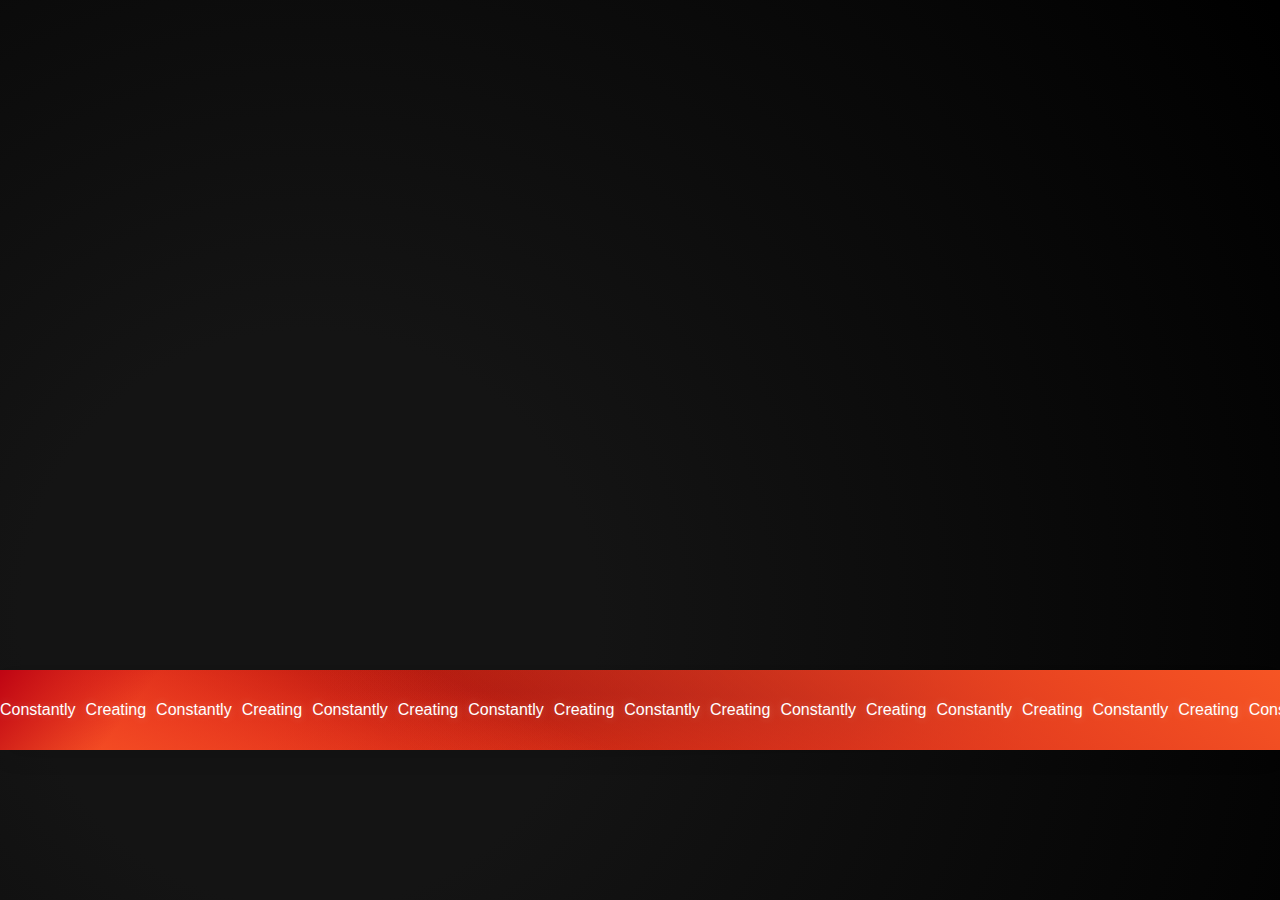
<file: index.html>
<!DOCTYPE html>
<html lang="en">
  <head>
    <meta charset="UTF-8">
    <meta name="viewport" content="width=device-width, initial-scale=1.0">
    <meta http-equiv="X-UA-Compatible" content="ie=edge">
    <title>Design + Technology | Constantly Creating</title>
    <meta name="description" content="Constantly Creating delivers bespoke innovation-driven solutions, merging design and technological expertise to drive business evolution.">
    <link rel="stylesheet" href="./reset.css">
    <link rel="stylesheet" href="./style.css">
  </head>
  <body onclick="window.location.href='https://creatingconstantly.com/contact'">
    <div class="slider">
      <h1 class="slide-track">
        <span class="slide">Constantly</span>
        <span class="slide">Creating</span>
        <span class="slide">Constantly</span>
        <span class="slide">Creating</span>
        <span class="slide">Constantly</span>
        <span class="slide">Creating</span>
        <span class="slide">Constantly</span>
        <span class="slide">Creating</span>
        <span class="slide">Constantly</span>
        <span class="slide">Creating</span>
        <span class="slide">Constantly</span>
        <span class="slide">Creating</span>
        <span class="slide">Constantly</span>
        <span class="slide">Creating</span>
        <span class="slide">Constantly</span>
        <span class="slide">Creating</span>
        <span class="slide">Constantly</span>
        <span class="slide">Creating</span>
        <span class="slide">Constantly</span>
        <span class="slide">Creating</span>
        <span class="slide">Constantly</span>
        <span class="slide">Creating</span>
        <span class="slide">Constantly</span>
        <span class="slide">Creating</span>
        <span class="slide">Constantly</span>
        <span class="slide">Creating</span>
        <span class="slide">Constantly</span>
        <span class="slide">Creating</span>
        <span class="slide">Constantly</span>
        <span class="slide">Creating</span>
        <span class="slide">Constantly</span>
        <span class="slide">Creating</span>
        <span class="slide">Constantly</span>
        <span class="slide">Creating</span>
        <span class="slide">Constantly</span>
        <span class="slide">Creating</span>
        <span class="slide">Constantly</span>
        <span class="slide">Creating</span>
        <span class="slide">Constantly</span>
        <span class="slide">Creating</span>
        <span class="slide">Constantly</span>
        <span class="slide">Creating</span>
        <span class="slide">Constantly</span>
        <span class="slide">Creating</span>
        <span class="slide">Constantly</span>
        <span class="slide">Creating</span>
        <span class="slide">Constantly</span>
        <span class="slide">Creating</span>
        <span class="slide">Constantly</span>
        <span class="slide">Creating</span>
        <span class="slide">Constantly</span>
        <span class="slide">Creating</span>
        <span class="slide">Constantly</span>
        <span class="slide">Creating</span>
      </h1>
    </div>
  </body>
</html>
</file>
<file: style.css>
/* Magma Rose */

/* Red 
  #BF0413
  #C4111A
  #EA1925
  #BD1502
*/

/* Orange
  #F65524
  #DF361D
  #ff4400
  #DA500D
  #ff5e00
*/

body {
  min-width: 100vw;
  width: 100vw;
  max-width: 100vw;

  min-height: 100vh;
  height: 100vh;
  max-height: 100vh;

  padding: 0 0 150px 0;
  margin: 0;

  display: flex;
  flex-flow: column nowrap;
  align-items: center;
  justify-content: flex-end;

  background: radial-gradient(circle at 24.1% 68.8%, rgb(20, 20, 20) 25%, rgb(0, 0, 0) 99.4%);
}

@keyframes scroll {
  0% {
    transform: translateX(0);
 }
  100% {
    transform: translateX(calc(-250px * 7));
 }
}

.slider {
  background: linear-gradient(217deg, #F65524, rgba(255,0,0,0) 70.71%),
  linear-gradient(127deg, #BF0413, rgba(0,255,0,0) 12%),
  linear-gradient(23deg, #F65524, rgba(0,255,0,0) 42%),
  linear-gradient(312deg, #C4111A, rgba(0,255,0,0) 76%),
  linear-gradient(141deg, #DF361D, rgba(0,255,0,0) 8%),
  linear-gradient(23deg, #EA1925, rgba(0,255,0,0) 44%),
  
  linear-gradient(132deg, #BD1502, rgba(0,255,0,0) 81%),
  linear-gradient(312deg, #ff4400, rgba(0,255,0,0) 33%),

  linear-gradient(213deg, #C4111A, rgba(0,255,0,0) 90%),
  linear-gradient(1deg, #DA500D, rgba(0,255,0,0) 66%),
  linear-gradient(45deg, #EA1925, rgba(0,255,0,0) 63%),
  linear-gradient(98deg, #ff5e00, rgba(0,255,0,0) 4%);
  box-shadow: 0 10px 20px -5px rgba(0, 0, 0, .125);

  min-width: 100vw;
  width: 100vw;
  max-width: 100vw;

  min-height: 80px;
  height: 80px;
  max-height: 80px;

  padding: 0;
  margin: 0;

  overflow: hidden;
  position: relative;
}

.slider::before, .slider::after {
  min-height: 80px;
  height: 80px;
  max-height: 80px;

  position: absolute;
  width: auto;
  z-index: 2;
}

.slider::after {
  right: 0;
  top: 0;
  transform: rotateZ(180deg);
}

.slider::before {
  left: 0;
  top: 0;
}

.slide-track {
  animation: scroll 40s linear infinite;
  display: flex;
  flex-flow: row nowrap;
  justify-content: space-between;
  gap: 10px;
  width: calc(250px * 14);
}

h1 .slide {
  color: white;
  text-shadow: 0px 0px 10px rgba(255, 255, 255, .25);
  font-family: sans-serif;
}

.slide {
  min-height: 80px;
  height: 80px;
  max-height: 80px;

  width: auto;
  display: flex;
  align-items: center;
}
</file>
